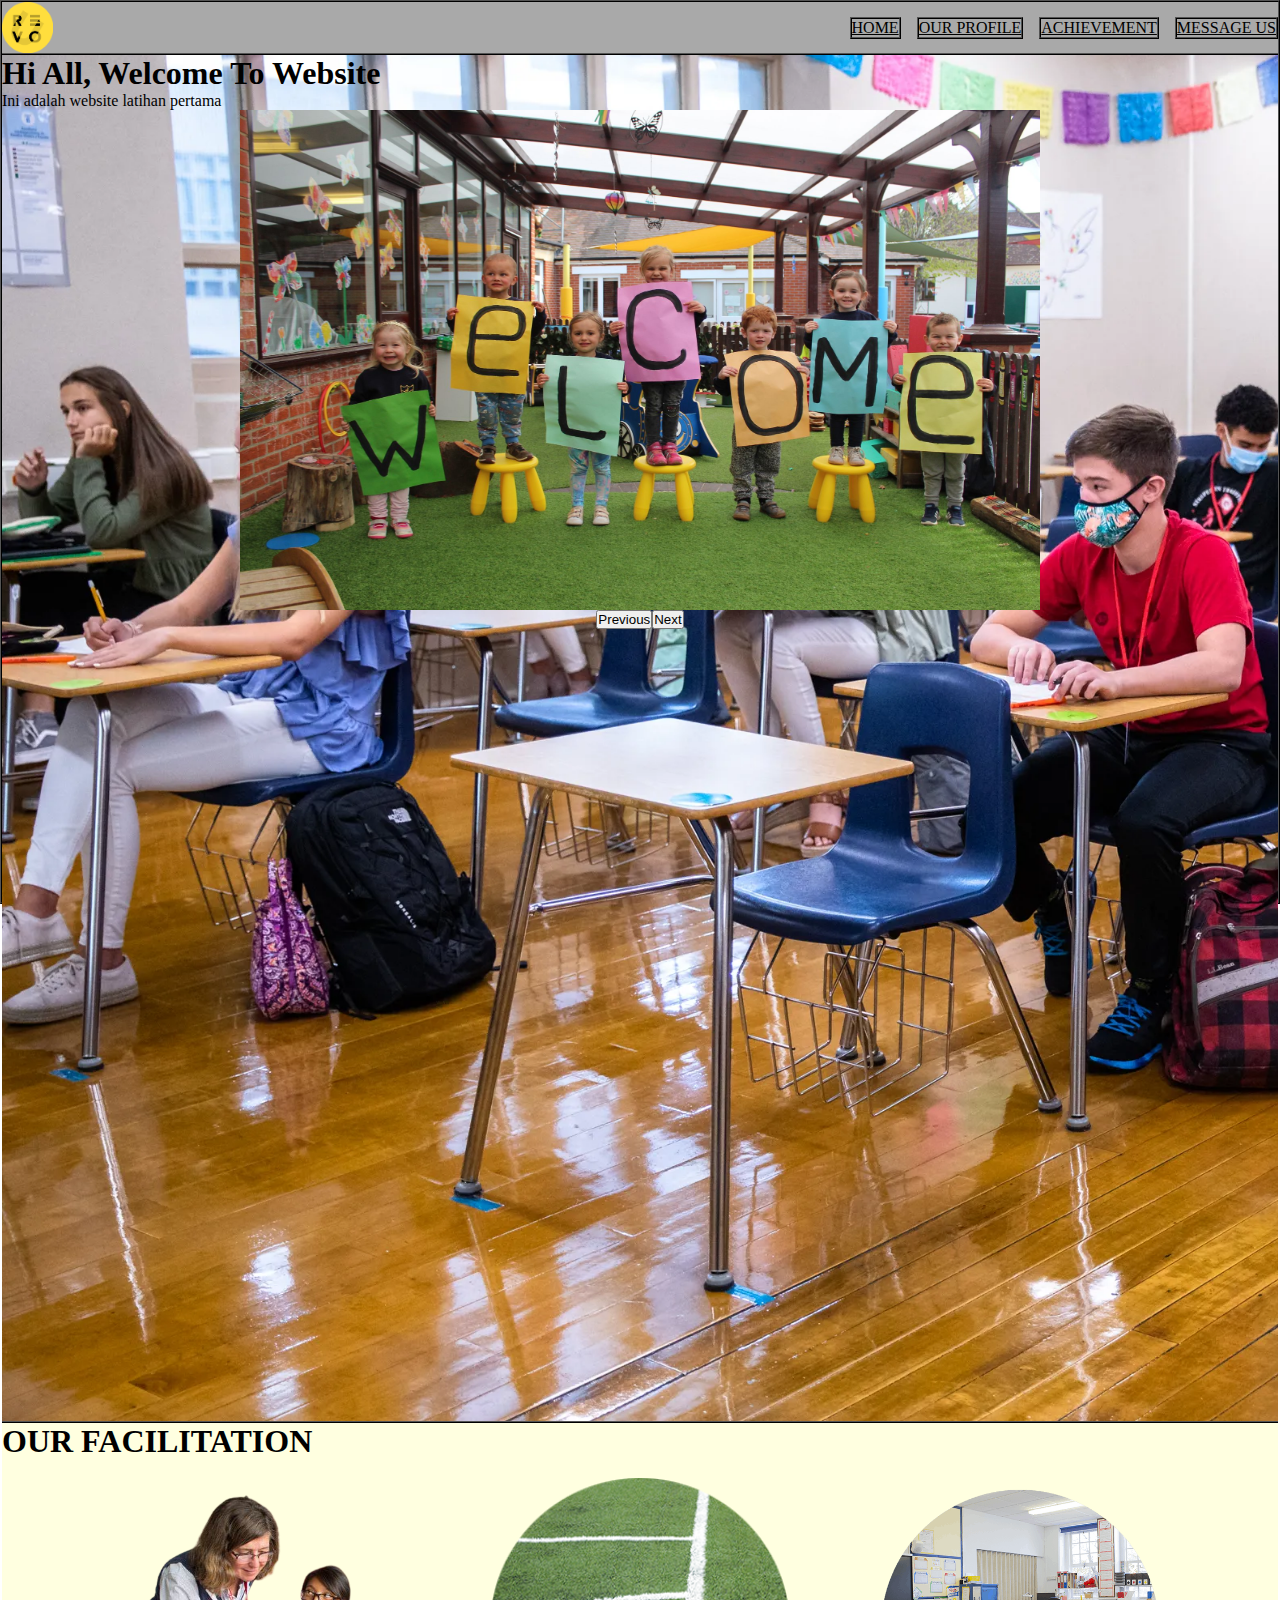
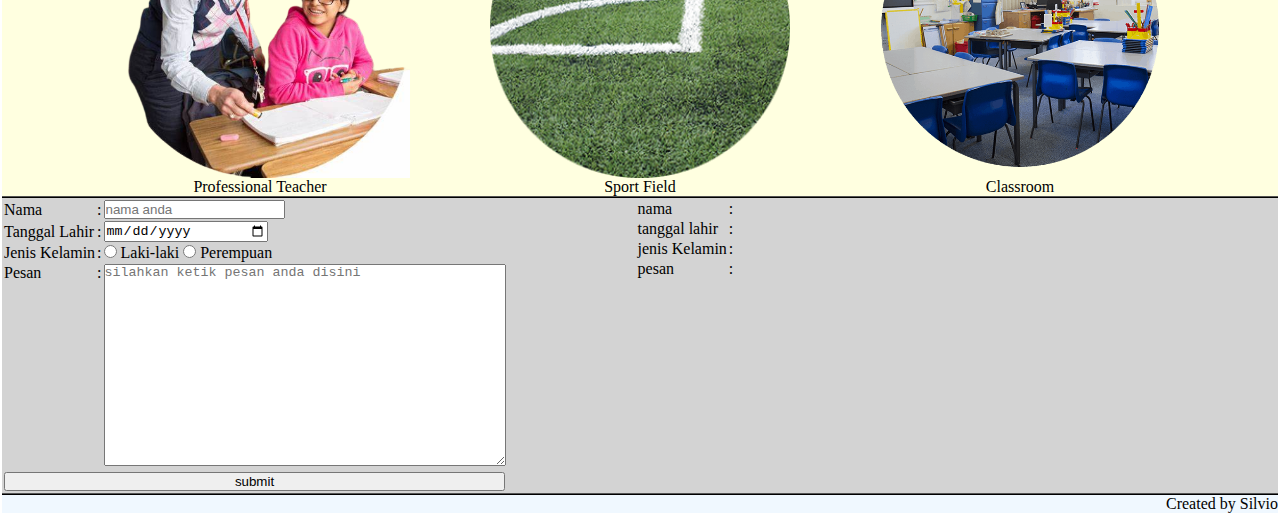
<file: index.html>
<!DOCTYPE html>
<html lang="en">
    <head>
        <meta charset="UTF-8">
        <meta name="viewport" content="width=device-width, initial-scale=1.0">
        <title>Document</title>
        <link rel="stylesheet" href="CSS/style.css">
    </head>

    <body>
        <nav>
            <img src="revou.png" class="revou">

            <ul class="menu">
                <li><a href="#">HOME</a></li>
                <li><a href="about.html">OUR PROFILE</a></li>
                <li><a href="achiev.html">ACHIEVEMENT</a></li>
                <li><a href="contact.html">MESSAGE US</a></li>
            </ul>
        </nav>

       

        <header>
            <h1>Hi All, Welcome To Website</h1>
            <p>Ini adalah website latihan pertama</p>

            <div class="slide-div">
                <img src="welcome.jpg" class="slide">
                <img src="gate.jpg" class="slide">
                <img src="sekolah.jpg" class="slide">
                <img src="perpus.jpg" class="slide">
                <img src="park.jpg" class="slide">
                <img src="field.jpg" class="slide">
                <img src="kantin.jpg" class="slide">
                <img src="toilet.jpg" class="slide">

            </div>

            <div class="slide-button">
                <button onclick="plusDivs(-1)">Previous</button>
                <button onclick="plusDivs(1)">Next</button>
            </div>
        </header>

        <main class="main1">
            <h1><b>OUR FACILITATION</b></h1>
            <br>
            <div class="container">
                <div class="revou-container1">
                    <img src="teacher.png" class="revou1">
                    <p>Professional Teacher</p>
                </div>
                <div class="revou-container2">
                    <img src="sport.png" class="revou1">
                    <p>Sport Field</p>
                </div>
                <div class="revou-container3">
                    <img src="school.png" class="revou1">
                    <p>Classroom</p>
                </div>
            </div>
        </main>

        <main class="main2">
            <form name="message-form" onsubmit="return validateForm()">
                <table name="message-table">
                    <tr name="nama-tr">
                        <td>Nama</td>
                        <td>:</td>
                        <td><input type="text" placeholder="nama anda" name="full-name"></td>
                    </tr>

                    <tr name="tanggal-tr">
                        <td>Tanggal Lahir</td>
                        <td>:</td>
                        <td><input type="date" class="tanggal" name="birth-date"></td>
                    </tr>

                    <tr name="kelamin-tr">
                        <td>Jenis Kelamin</td>
                        <td>:</td>
                        <td><input type="radio" name="gender" value="Laki-laki"> Laki-laki
                            <input type="radio" name="gender" value="Perempuan"> Perempuan
                        </td>
                    </tr>

                    <tr name="pesan-tr">
                        <td class="pesan">Pesan</td>
                        <td class="pesan">:</td>
                        <td><textarea class="text" placeholder="silahkan ketik pesan anda disini" name="messages"></textarea></td>
                    </tr>
                    
                    <td><input type="submit" value="submit" class="submit"></td>
                </table>
            </form>
            
            <div>
                <table>
                    <tr>
                        <td>nama</td>
                        <td>:</td>
                        <td><span id="sender-full-name"></span></td>
                    </tr>

                    <tr>
                        <td>tanggal lahir</td>
                        <td>:</td>
                        <td><span id="sender-birth-date"></span></td>
                    </tr>

                    <tr>
                        <td>jenis Kelamin</td>
                        <td>:</td>
                        <td><span id="sender-gender"></span></td>
                    </tr>

                    <tr>
                        <td>pesan</td>
                        <td>:</td>
                        <td><span id="sender-messages"></span></td>
                    </tr>

                    <tr>
                        <td></td>
                        <td></td>
                        <td><span id="sender-time"></span></td>
                    </tr>
                </table>
            </div>

            <script src="JS/script.js"></script>
        </main>

        <footer>
            <p>Created by Silvio</p>
        </footer>
    </body>
</html>
</file>
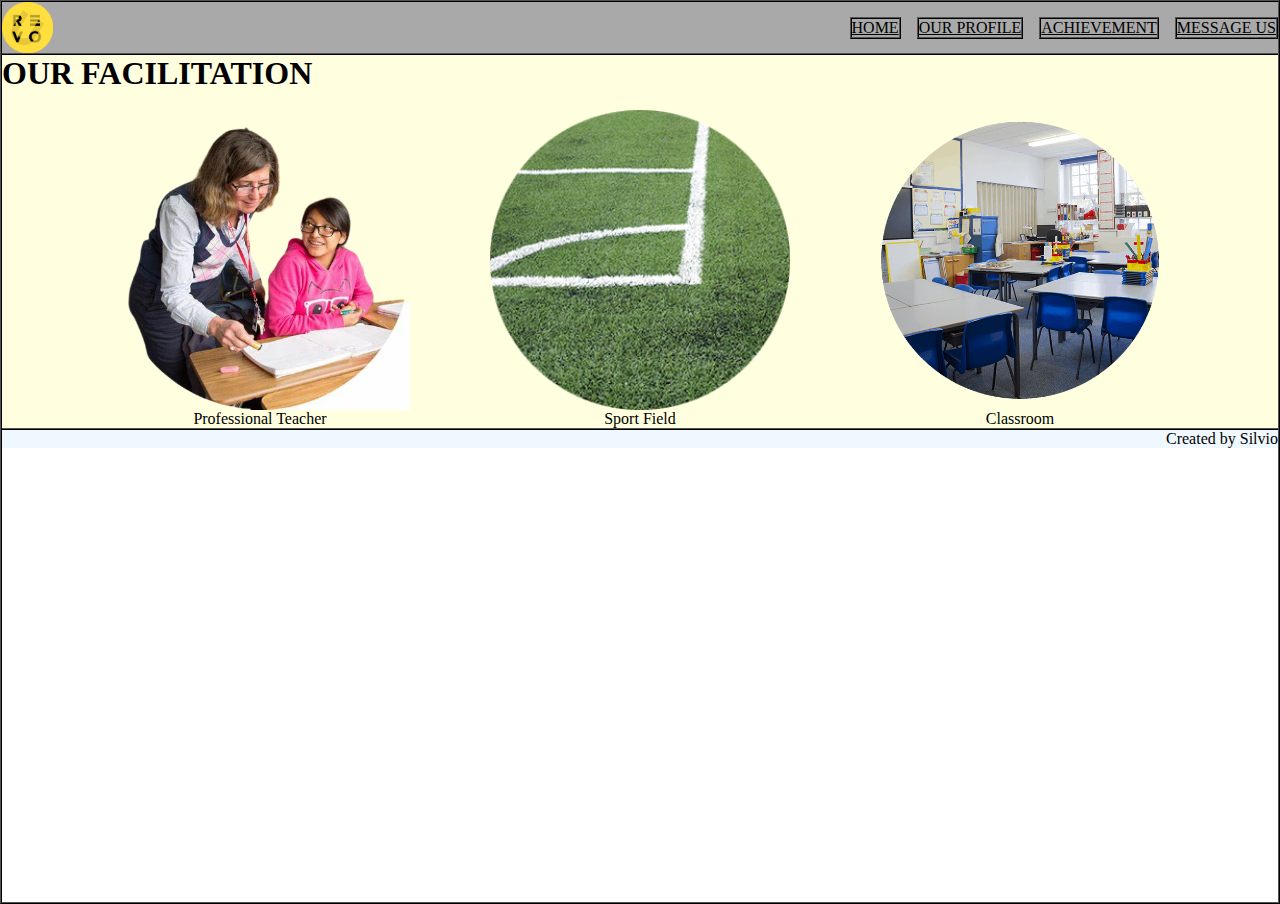
<file: about.html>
<!DOCTYPE html>
<html lang="en">
    <head>
        <meta charset="UTF-8">
        <meta name="viewport" content="width=device-width, initial-scale=1.0">
        <title>Document</title>
        <link rel="stylesheet" href="CSS/style.css">
    </head>

    <body>
        <nav>
            <img src="revou.png" class="revou">

            <ul class="menu">
                <li><a href="index.html">HOME</a></li>
                <LI><a href="#">OUR PROFILE</a></LI>
                <li><a href="achiev.html">ACHIEVEMENT</a></li>
                <li><a href="contact.html">MESSAGE US</a></li>
            </ul>
        </nav>

        <main class="main1">
            <h1><b>OUR FACILITATION</b></h1>
            <br>
            <div class="container">
                <div class="revou-container1">
                    <img src="teacher.png" class="revou1">
                    <p>Professional Teacher</p>
                </div>
                <div class="revou-container2">
                    <img src="sport.png" class="revou1">
                    <p>Sport Field</p>
                </div>
                <div class="revou-container3">
                    <img src="school.png" class="revou1">
                    <p>Classroom</p>
                </div>
            </div>
        </main>

        <footer>
            <p>Created by Silvio</p>
        </footer>
    </body>
</html>
</file>
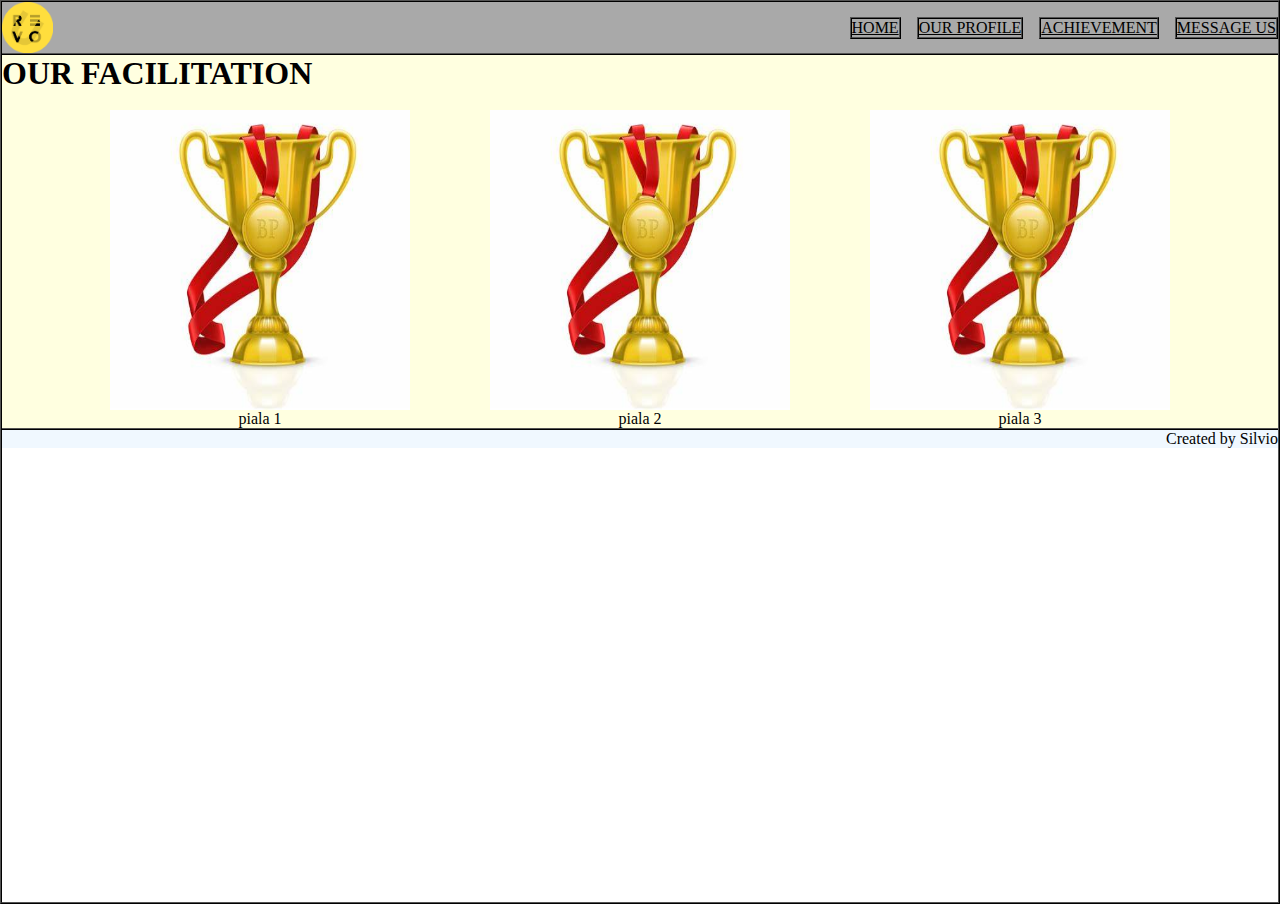
<file: achiev.html>
<!DOCTYPE html>
<html lang="en">
    <head>
        <meta charset="UTF-8">
        <meta name="viewport" content="width=device-width, initial-scale=1.0">
        <title>Document</title>
        <link rel="stylesheet" href="CSS/style.css">
    </head>

    <body>
        <nav>
            <img src="revou.png" class="revou">

            <ul class="menu">
                <li><a href="index.html">HOME</a></li>
                <LI><a href="about.html">OUR PROFILE</a></LI>
                <li><a href="#">ACHIEVEMENT</a></li>
                <li><a href="contact.html">MESSAGE US</a></li>
            </ul>
        </nav>


        <main class="main1">
            <h1><b>OUR FACILITATION</b></h1>
            <br>
            <div class="container">
                <div class="revou-container1">
                    <img src="piala.jpg" class="revou1">
                    <p>piala 1</p>
                </div>
                <div class="revou-container2">
                    <img src="piala.jpg" class="revou1">
                    <p>piala 2</p>
                </div>
                <div class="revou-container3">
                    <img src="piala.jpg" class="revou1">
                    <p>piala 3</p>
                </div>
            </div>
        </main>

        <footer>
            <p>Created by Silvio</p>
        </footer>
    </body>
</html>
</file>
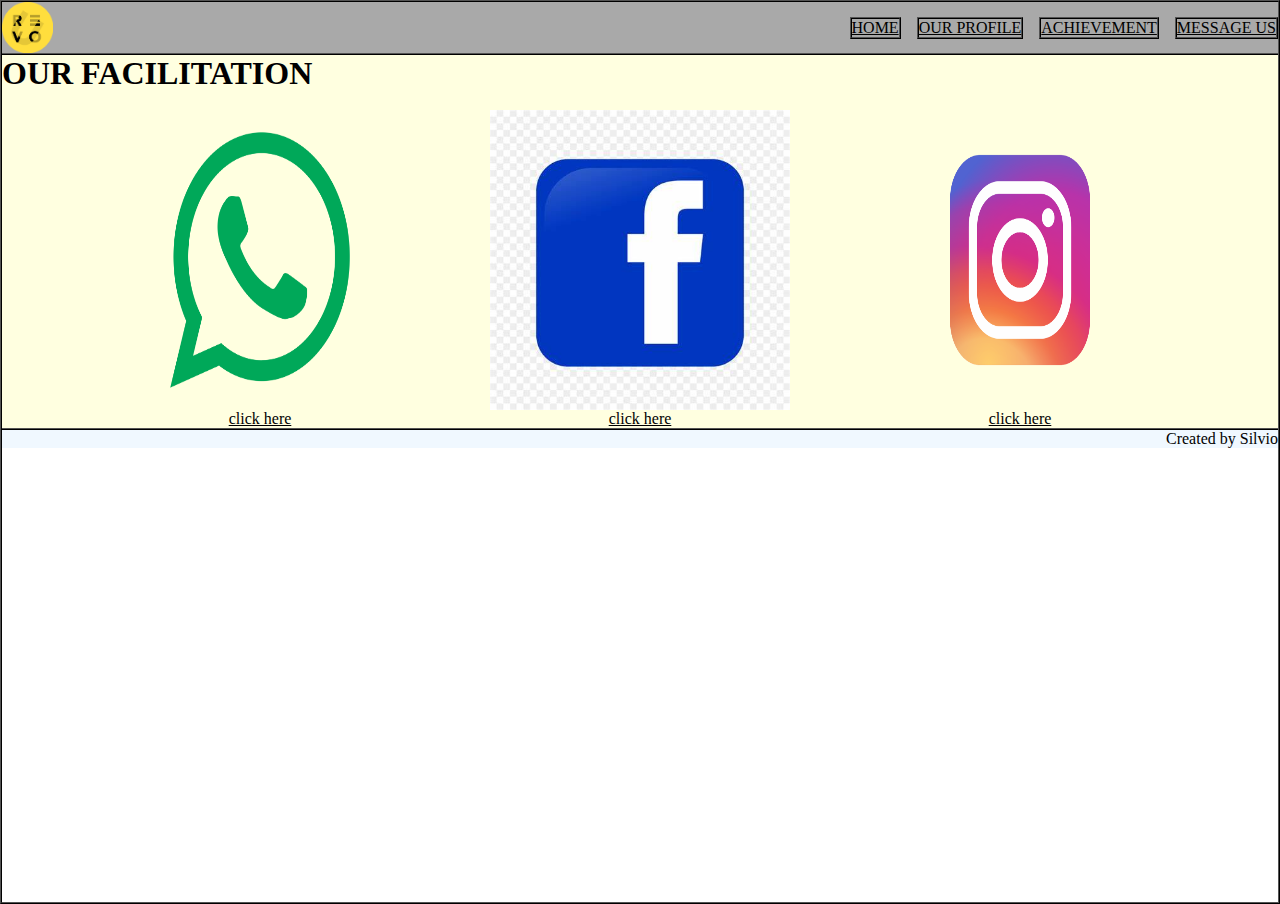
<file: contact.html>
<!DOCTYPE html>
<html lang="en">
    <head>
        <meta charset="UTF-8">
        <meta name="viewport" content="width=device-width, initial-scale=1.0">
        <title>Document</title>
        <link rel="stylesheet" href="CSS/style.css">
    </head>

    <body>
        <nav>
            <img src="revou.png" class="revou">

            <ul class="menu">
                <li><a href="index.html">HOME</a></li>
                <LI><a href="about.html">OUR PROFILE</a></LI>
                <li><a href="achiev.html">ACHIEVEMENT</a></li>
                <li><a href="#">MESSAGE US</a></li>
            </ul>
        </nav>


        <main class="main1">
            <h1><b>OUR FACILITATION</b></h1>
            <br>
            <div class="container">
                <div class="revou-container1">
                    <img src="WA.png" class="revou1">
                    <p><a href="https://www.whatsapp.com/">click here</a></p>
                </div>
                <div class="revou-container2">
                    <img src="facebook.jpg" class="revou1">
                    <p><a href="https://www.facebook.com">click here</a></p>
                </div>
                <div class="revou-container3">
                    <img src="ig.png" class="revou1">
                    <p><a href="https://www.instagram.com/viochristian122019">click here</a></p>
                </div>
            </div>
        </main>

        <footer>
            <p>Created by Silvio</p>
        </footer>
    </body>
</html>
</file>
<file: CSS/style.css>
*,
html{
    margin: 0;
    padding: 0;
}

body{
    border: 2px ridge black;
    height: 100vh;
}

.revou{
    width: 4%;
    height: 4%;
}

nav{
    display: flex;
    justify-content: space-between;
    border-bottom: 2px ridge black;
    background-color:darkgrey;
}

ul{
    list-style-type: none;
    display: flex;
    align-items: center;   
    gap: 1em;
}

li{
    border: 2px ridge black;
    width: max-content;
}

a{
    color: black;
}

header{
    background-image: url(class.webp);
    background-size:cover;
    height: 1366px;
    border-bottom: 2px ridge black;
}

.main1{
    border-bottom: 2px ridge black;
    background-color: lightyellow;
}

.container{
    display: flex;
    align-items: center;
    justify-content: center;
    gap: 5em;
    
}

.revou-container1{
    display: flex;
    flex-direction: column;
    align-items: center;
    justify-content: center;
}

.revou-container2{
    display: flex;
    flex-direction: column;
    align-items: center;
    justify-content: center;
}

.revou-container3{
    display: flex;
    flex-direction: column;
    align-items: center;
    justify-content: center;
}

.revou1{
    width: 300px;
    height: 300px;
}


.main2{
    border-bottom: 2px ridge black;
    display: flex;
    gap: 8rem;
    background-color: lightgrey;
}

.text{
    width: 400px;
    height: 200px;
}

footer{
    text-align: end;
    background-color: aliceblue;
}

.tanggal{
    width: 40%;
}

.submit{
    width: 550%;
}

.pesan{
    vertical-align: top;
}

.div-output{
    display: flex;
    align-items: center;
    justify-content: center;
}

.output{
    border: 2px ridge black;
    width: 500px;
    height: 280px;
    border-radius: 10px;   
    display: flex;
    align-items: center;
    justify-content: center;
}

.slide{
    width: 800px;
    height: 500px;
}

.slide-div{
    display: flex;
    justify-content: center;
    align-items: center;
}

.slide-button{
    display: flex;
    justify-content: center;
    align-items: center;
}

@media only screen and (max-width: 1145px) {
    nav{
        display: flex;
        flex-direction: column;
        justify-content: center;
        align-items: center;
        gap: 0.5em;
    }

    .revou{
        width: 30px;
        height: 30px;
    }

    .menu{
        display: flex;
        flex-direction: column;
    }

    li{
        width: 200%;
        text-align: center;
    }

    .container{
        display: flex;
        flex-direction: column;
    }

    .main2{
        display: flex;
        flex-direction: column;
    }

    .text{
        width: 100%;
        height: 100%;
    }

    .submit{
        width: 100%;
        height: 100%;
    }

    .revou1{
        width: 100%;
        height: 100%;
    }

    .slide{
        width: 100%;
        height: 100%;
    }
}
</file>
